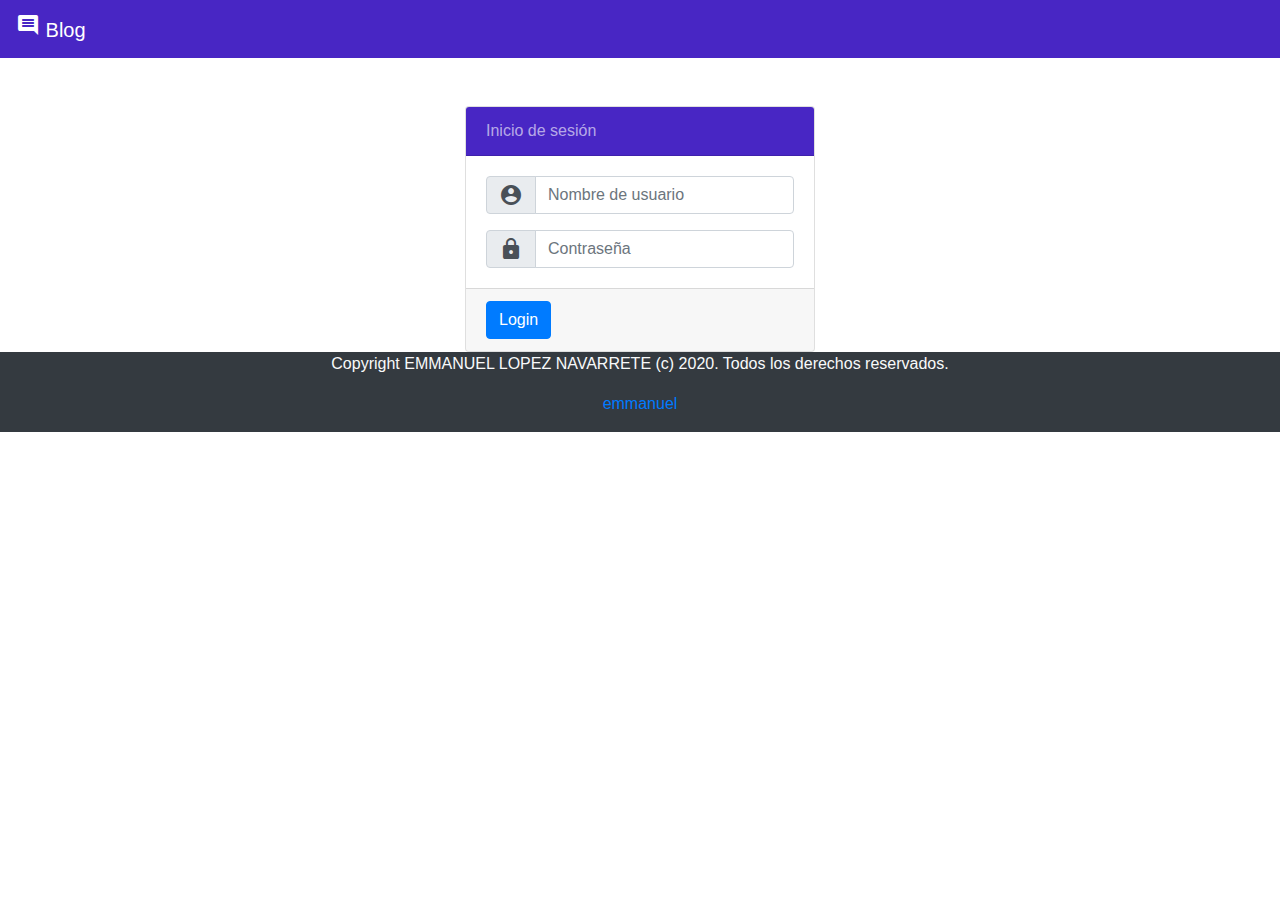
<file: Index.html>
<!DOCTYPE html>
<html lang="en">
<head>
    <meta charset="UTF-8">
    <meta name="viewport" content="width=device-width, initial-scale=1.0">
    <link rel="stylesheet" href="css/iconfont/material-icons.css">
    <link rel="stylesheet" href="css/bootstrap.min.css">
    <link rel="stylesheet" href="css/style.css">
    <title>Blog</title>
</head>
<body>
    <nav class="navbar navbar-dark colorFondo">
        <a class="navbar-brand" href="#">
            <i class="material-icons">comment</i>
            Blog
        </a>
    </nav>
    <div class="container">
        <div class="row">
            <div class="col"></div>
            <div class="col">
                <div class="card mt-5">
                    <div class="card-header colorFondo colorTexto">
                        Inicio de sesi&oacute;n
                    </div>
                    <div class="card-body">
                        <div class="input-group">
                            <div class="input-group-prepend">
                                <div class="input-group-text">
                                    <i class="material-icons align-middle">account_circle</i>
                                </div>
                            </div>
                            <input type="text" name="user" id="user" 
                            class="form-control" placeholder="Nombre de usuario">
                        </div>

                        
                        <div class="input-group mt-3">
                            <div class="input-group-prepend">
                                <div class="input-group-text">
                                    <i class="material-icons align-middle">https</i>
                                </div>
                            </div>
                            <input type="password" name="pass" id="pass"
                            class="form-control" placeholder="Contraseña">
                        </div>

                        <div class="alert alert-danger mt-1" role="alert" id="msgLogin">
                            
                        </div>

                    </div>
                    <div class="card-footer">
                        <button class="btn btn-primary" onclick="login();">Login</button>
                    </div>
                </div>
            </div>
            <div class="col"></div>
        </div>
    </div>

    <footer class="container-fluid">
        <div class="row bg-dark text-light">
            <div class="col">
                <p class="text-center">Copyright EMMANUEL LOPEZ NAVARRETE (c) 2020. Todos los derechos reservados.</p>
                <p class="text-center"><a href="mailto:">emmanuel</a></p>
            </div>
        </div>
    </footer>

    <script src="js/jquery-3.3.1.min.js"></script>
    <script src="js/popper.min.js"></script>
    <script src="js/bootstrap.min.js"></script>
    <script src="js/Index.js"></script>
</body>
</html>
</file>
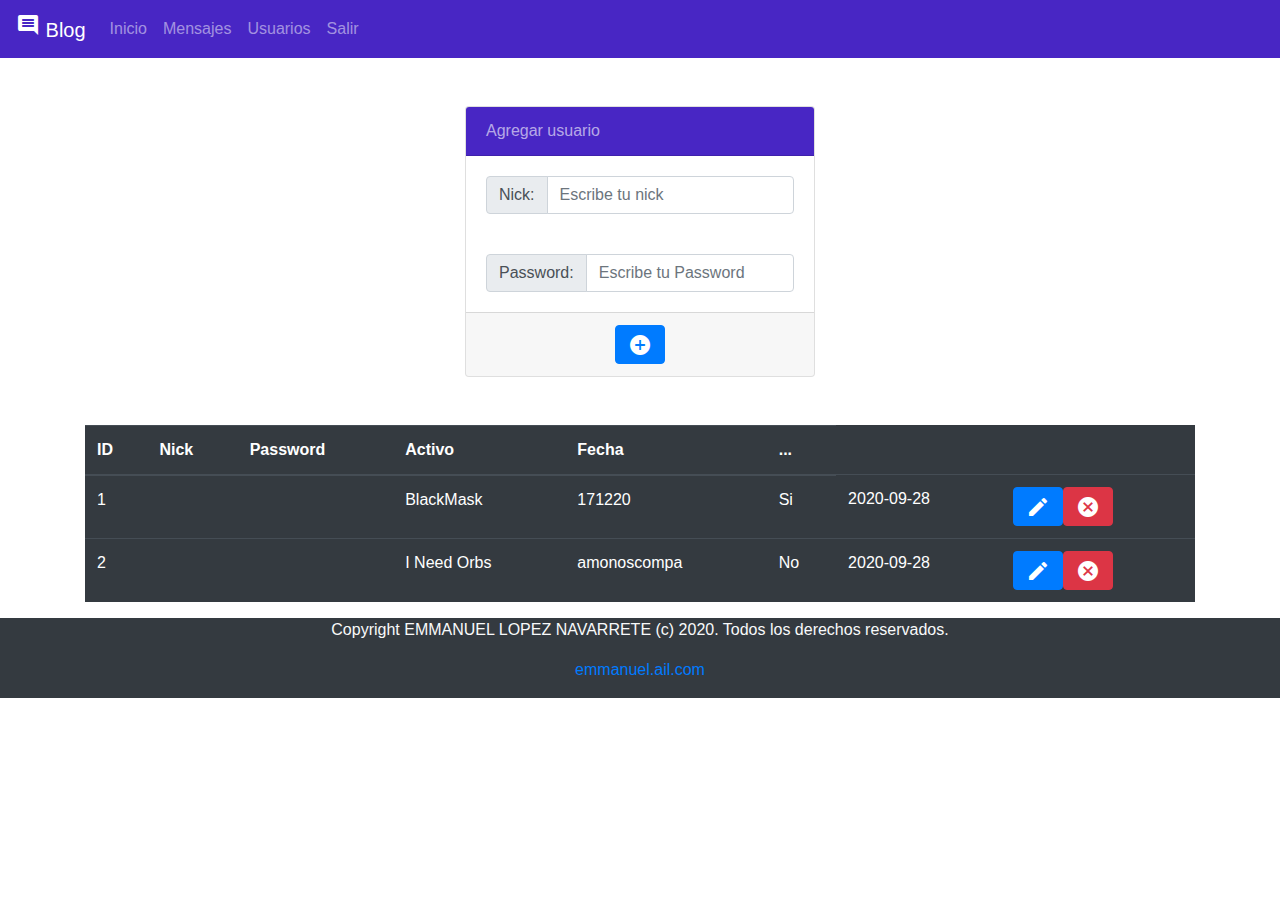
<file: Usuarios.html>
<!DOCTYPE html>
<html lang="es">
<head>
    <meta charset="UTF-8">
    <meta name="viewport" content="width=device-width, initial-scale=1.0">
    <link rel="stylesheet" href="css/iconfont/material-icons.css">
    <link rel="stylesheet" href="css/bootstrap.min.css">
    <link rel="stylesheet" href="css/style.css">
    <title>Blog</title>
</head>
<body>
    <nav class="navbar navbar-expand-sm navbar-dark colorFondo">
        <a class="navbar-brand" href="#">
            <i class="material-icons">comment</i>
            Blog
        </a>
        <button class="navbar-toggler" data-toggle="collapse" data-target="#menuPrincipal">
            <span class="navbar-toggler-icon"></span>
        </button>

        <div class="collapse navbar-collapse" id="menuPrincipal">
            <ul class="navbar-nav">
                <li class="nav-item"><a class="nav-link" href="Inicio.html">Inicio</a></li>
            </ul>
            <ul class="navbar-nav">
                <li class="nav-item"><a class="nav-link" href="Mensajes.html">Mensajes</a></li>
            </ul>
            <ul class="navbar-nav">
                <li class="nav-item"><a class="nav-link" href="Usuarios.html">Usuarios</a></li>
            </ul>
            <ul class="navbar-nav">
                <li class="nav-item"><a class="nav-link" href="Index.html">Salir</a></li>
            </ul>
        </div>
    </nav>

    <div class="container">
        <div class="row">
            <div class="col"></div>
            <div class="col">
                <div class="card mt-5">
                    <div class="card-header colorFondo colorTexto">
                        Agregar usuario
                    </div>
                    <div class="card-body">
                        <div class="input-group">
                            <div class="input-group-prepend">
                                <div class="input-group-text">
                                    Nick:
                                </div>
                            </div>
                            <input type="text" name="nick" id="nick" 
                            class="form-control" placeholder="Escribe tu nick">
                        </div>
                    </div>
                    <div class="card-body">
                        <div class="input-group">
                            <div class="input-group-prepend">
                                <div class="input-group-text">
                                    Password:
                                </div>
                            </div>
                            <input type="text" name="pass" id="pass" 
                            class="form-control" placeholder="Escribe tu Password">
                        </div>
                    </div>
                    <div class="card-footer text-center">
                        <button class="btn btn-primary" onclick="agregarNick()">
                            <i class="material-icons align-middle">add_circle</i>
                        </button>
                    </div>
                </div>
            </div>
            <div class="col"></div>
        </div>
        <div class="row mt-5">
            <div class="col">
                <table class="table table-hover table-dark">
                    <thead>
                        <tr>
                            <th>ID</th>
                            <th>Nick</th>
                            <th>Password</th>
                            <th>Activo</th>
                            <th>Fecha</th>
                            <th>...</th>
                        </tr>
                    </thead>
                    <tbody id="tablaUsers">
                        <tr>
                            <td>1</td>
                            <td>BlackMask</td>
                            <td>171220</td>
                            <td>Si</td>
                            <td>2020-09-28</td>
                            <td>
                                <button class="btn btn-primary" data-toggle="modal" data-target="#modificaUser">
                                    <i class="material-icons align-middle">edit</i>
                                </button>
                                <button class="btn btn-danger" data-toggle="modal" data-target="#eliminaUser">
                                    <i class="material-icons align-middle">cancel</i>
                                </button>
                            </td>
                        </tr>
                    </tbody>
                </table>
            </div>
        </div>
    </div>
    
    <!-- Es una ventana modal para editar -->
    <div class="modal fade" id="modificaUser" tabindex="-1" aria-labelledby="exampleModalLabel" aria-hidden="true">
        <div class="modal-dialog">
          <div class="modal-content">
            <div class="modal-header">
              <h5 class="modal-title" id="exampleModalLabel">Editar Usuario</h5>
              <button type="button" class="close" data-dismiss="modal" aria-label="Close">
                <span aria-hidden="true">&times;</span>
              </button>
            </div>
            <div class="modal-body">
                <div class="input-group">
                    <div class="input-group-prepend">
                        <div class="input-group-text">
                            Usuario:
                        </div>
                    </div>
                    <input type="text" name="userEditar" id="userEditar" 
                    class="form-control" placeholder="Nick nuevo">
                </div>
            </div>
            <div class="modal-body">
                <div class="input-group">
                    <div class="input-group-prepend">
                        <div class="input-group-text">
                            Contraseña:
                        </div>
                    </div>
                    <input type="text" name="passEditar" id="passEditar" 
                    class="form-control" placeholder="Contraseña nuevo">
                </div>
            </div>
            <div class="modal-footer">
              <button type="button" class="btn btn-secondary" data-dismiss="modal">Cancelar</button>
              <button type="button" onclick="guardaCambios()" class="btn btn-primary" data-dismiss="modal">Guardar</button>
            </div>
          </div>
        </div>
      </div>

<!-- Es una ventana modal para eliminar -->
<div class="modal fade" id="eliminaUser" tabindex="-1" aria-labelledby="exampleModalLabel" aria-hidden="true">
    <div class="modal-dialog">
      <div class="modal-content">
        <div class="modal-header">
          <h5 class="modal-title" id="exampleModalLabel">Eliminar Usuario</h5>
          <button type="button" class="close" data-dismiss="modal" aria-label="Close">
            <span aria-hidden="true">&times;</span>
          </button>
        </div>
        <div class="modal-body">
            <p>¿Esta seguro de eliminar el usuario?</p>
        </div>
        <div class="modal-footer">
          <button type="button" class="btn btn-secondary" data-dismiss="modal">No</button>
          <button type="button" onclick="confirmaEliminar()" class="btn btn-primary" data-dismiss="modal">Si</button>
        </div>
      </div>
    </div>
  </div>

  <footer class="container-fluid">
    <div class="row bg-dark text-light">
        <div class="col">
            <p class="text-center">Copyright EMMANUEL LOPEZ NAVARRETE (c) 2020. Todos los derechos reservados.</p>
            <p class="text-center"><a href="mailto:">emmanuel.ail.com</a></p>
        </div>
    </div>
</footer>

    <script src="js/jquery-3.3.1.min.js"></script>
    <script src="js/popper.min.js"></script>
    <script src="js/bootstrap.min.js"></script>
    <script src="js/Usuarios.js"></script>
</body>
</html>
</file>
<file: css/iconfont/material-icons.css>
@font-face {
  font-family: 'Material Icons';
  font-style: normal;
  font-weight: 400;
  src: url(MaterialIcons-Regular.eot); /* For IE6-8 */
  src: local('Material Icons'),
       local('MaterialIcons-Regular'),
       url(MaterialIcons-Regular.woff2) format('woff2'),
       url(MaterialIcons-Regular.woff) format('woff'),
       url(MaterialIcons-Regular.ttf) format('truetype');
}

.material-icons {
  font-family: 'Material Icons';
  font-weight: normal;
  font-style: normal;
  font-size: 24px;  /* Preferred icon size */
  display: inline-block;
  line-height: 1;
  text-transform: none;
  letter-spacing: normal;
  word-wrap: normal;
  white-space: nowrap;
  direction: ltr;

  /* Support for all WebKit browsers. */
  -webkit-font-smoothing: antialiased;
  /* Support for Safari and Chrome. */
  text-rendering: optimizeLegibility;

  /* Support for Firefox. */
  -moz-osx-font-smoothing: grayscale;

  /* Support for IE. */
  font-feature-settings: 'liga';
}
</file>
<file: css/style.css>
.colorFondo {
	background-color: rgb(72, 38, 196);
}

.colorTexto {
	color: rgba(255, 255, 255, 0.616);
}
</file>
